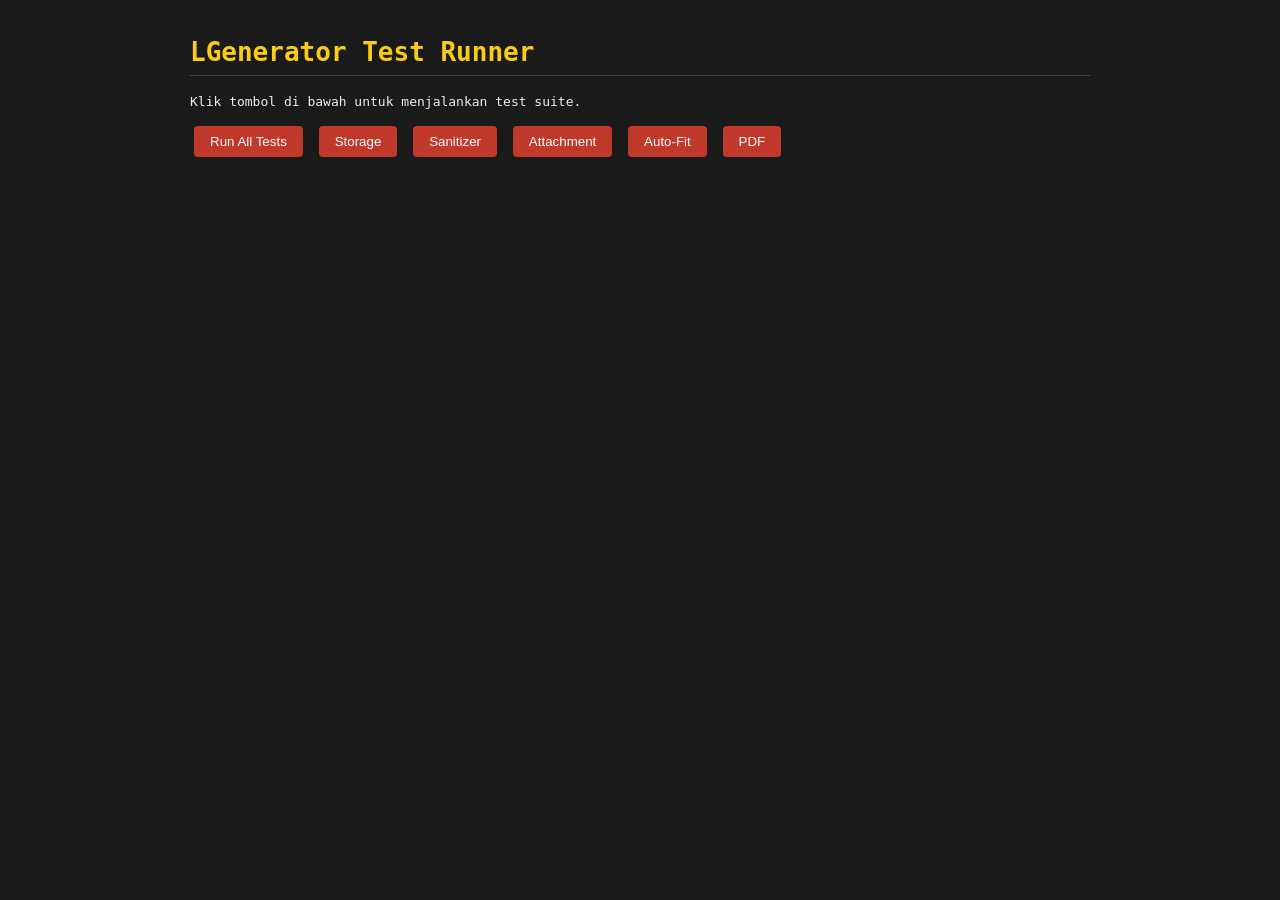
<file: tests/runner.html>
<!DOCTYPE html>
<html lang="id">
<head>
  <meta charset="UTF-8">
  <title>LGenerator — Test Runner</title>
  <style>
    body { font-family: monospace; padding: 20px; background: #1a1a1a; color: #eee; max-width: 900px; margin: 0 auto; }
    h1 { color: #facc15; border-bottom: 1px solid #444; padding-bottom: 8px; }
    h2 { color: #3b82f6; margin-top: 24px; }
    .suite { background: #222; padding: 12px; border-radius: 6px; margin: 8px 0; }
    .summary { padding: 12px; border-radius: 6px; margin-top: 12px; font-weight: bold; }
    .summary.pass { background: #22c55e22; color: #86efac; }
    .summary.fail { background: #ef444422; color: #fca5a5; }
    .errors { background: #2a1a1a; padding: 8px; border-radius: 4px; margin-top: 8px; font-size: 12px; }
    button { padding: 8px 16px; margin: 4px; cursor: pointer; background: #c0392b; color: white; border: none; border-radius: 4px; }
    button:hover { background: #a93226; }
  </style>
</head>
<body>
  <h1>LGenerator Test Runner</h1>
  <p>Klik tombol di bawah untuk menjalankan test suite.</p>

  <button onclick="runAll()">Run All Tests</button>
  <button onclick="runOne('storage')">Storage</button>
  <button onclick="runOne('sanitizer')">Sanitizer</button>
  <button onclick="runOne('attachment')">Attachment</button>
  <button onclick="runOne('auto-fit')">Auto-Fit</button>
  <button onclick="runOne('pdf')">PDF</button>

  <div id="results"></div>

  <script type="module">
    import { runStorageTests } from './storage.test.js';
    import { runSanitizerTests } from './sanitizer.test.js';
    import { runAttachmentTests } from './attachment.test.js';
    import { runAutoFitTests } from './auto-fit.test.js';
    import { runPdfTests } from './pdf.test.js';

    const runners = {
      'storage': runStorageTests,
      'sanitizer': runSanitizerTests,
      'attachment': runAttachmentTests,
      'auto-fit': runAutoFitTests,
      'pdf': runPdfTests,
    };

    window.runOne = async (name) => {
      const el = document.getElementById('results');
      const runner = runners[name];
      if (!runner) { alert('Unknown suite: ' + name); return; }
      el.innerHTML += `<div class="suite"><h2>${name}</h2><pre id="out-${name}"></pre></div>`;
      console.group(name);
      const r = await runner();
      console.groupEnd();
      const out = document.getElementById('out-' + name);
      const summary = r.failed === 0
        ? `<div class="summary pass">✓ ${r.passed} passed</div>`
        : `<div class="summary fail">✗ ${r.passed} passed, ${r.failed} failed</div>
           <div class="errors">${r.errors.map(e => `<b>${e.name}</b>: ${e.error}`).join('<br>')}</div>`;
      out.innerHTML = summary;
    };

    window.runAll = async () => {
      document.getElementById('results').innerHTML = '';
      for (const name of Object.keys(runners)) {
        await window.runOne(name);
      }
    };
  </script>
</body>
</html>
</file>
